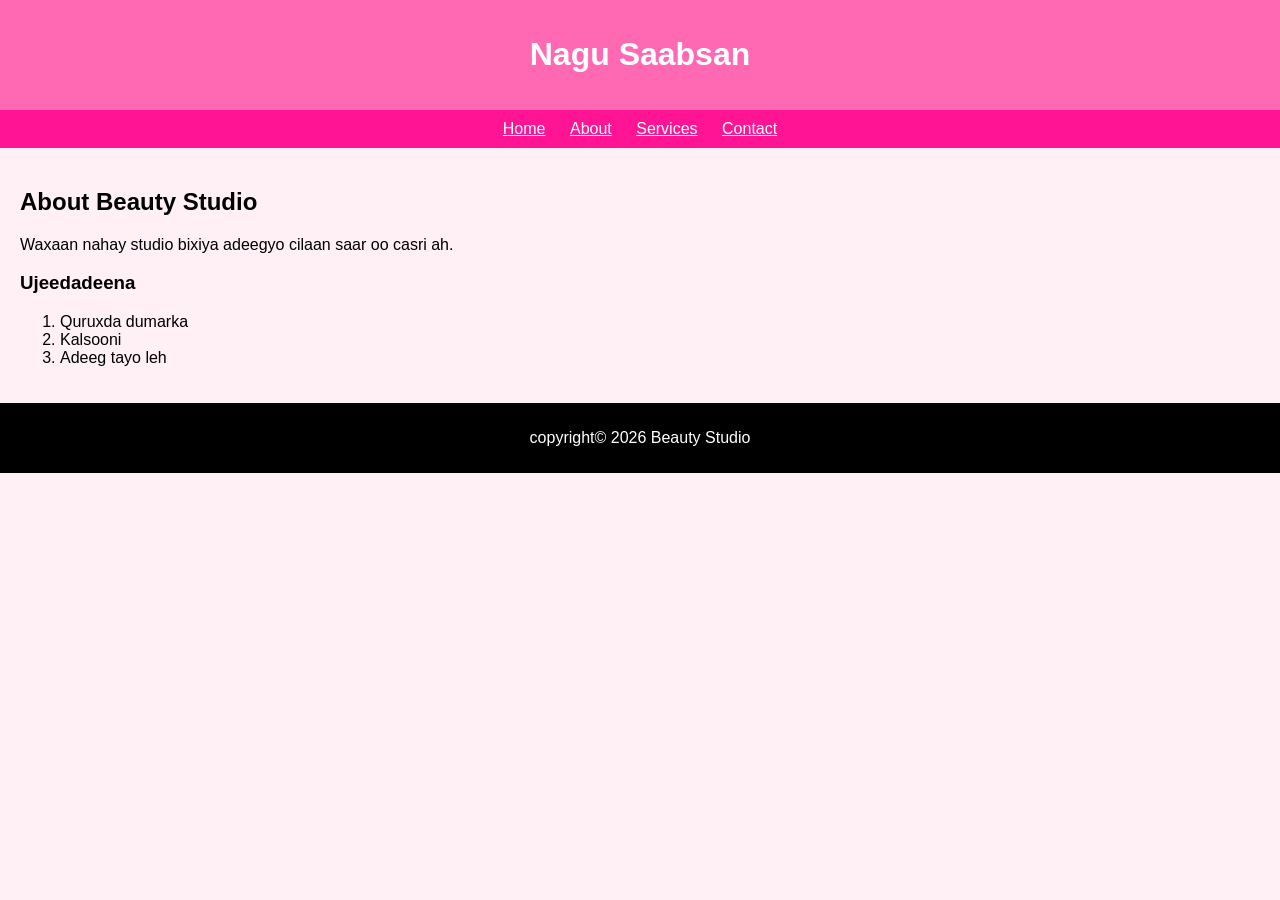
<file: about.html>
<!DOCTYPE html>
<html>
<head>
    <title>About</title>

    <style>
        body {
            font-family: Arial;
            background:#fff0f5;
            margin:0;
        }

        header {
            background:#ff69b4;
            color:white;
            text-align:center;
            padding:15px;
        }

        nav {
            background:#ff1493;
            text-align:center;
            padding:10px;
        }

        nav a {
            color:white;
            margin:10px;
        }

        main {
            padding:20px;
        }

        footer {
            background:black;
            color:white;
            text-align:center;
            padding:10px;
        }
    </style>
</head>

<body>

<header>
    <h1>Nagu Saabsan</h1>
</header>

<nav>
    <a href="index.html">Home</a>
    <a href="about.html">About</a>
    <a href="services.html">Services</a>
    <a href="contact.html">Contact</a>
</nav>

<main>
    <h2>About Beauty Studio</h2>
    <p>Waxaan nahay studio bixiya adeegyo cilaan saar oo casri ah.</p>

    <h3>Ujeedadeena</h3>
    <ol>
        <li>Quruxda dumarka</li>
        <li>Kalsooni</li>
        <li>Adeeg tayo leh</li>
    </ol>
</main>

<footer>
    <p>copyright© 2026 Beauty Studio</p>
</footer>

</body>
</html>
</file>
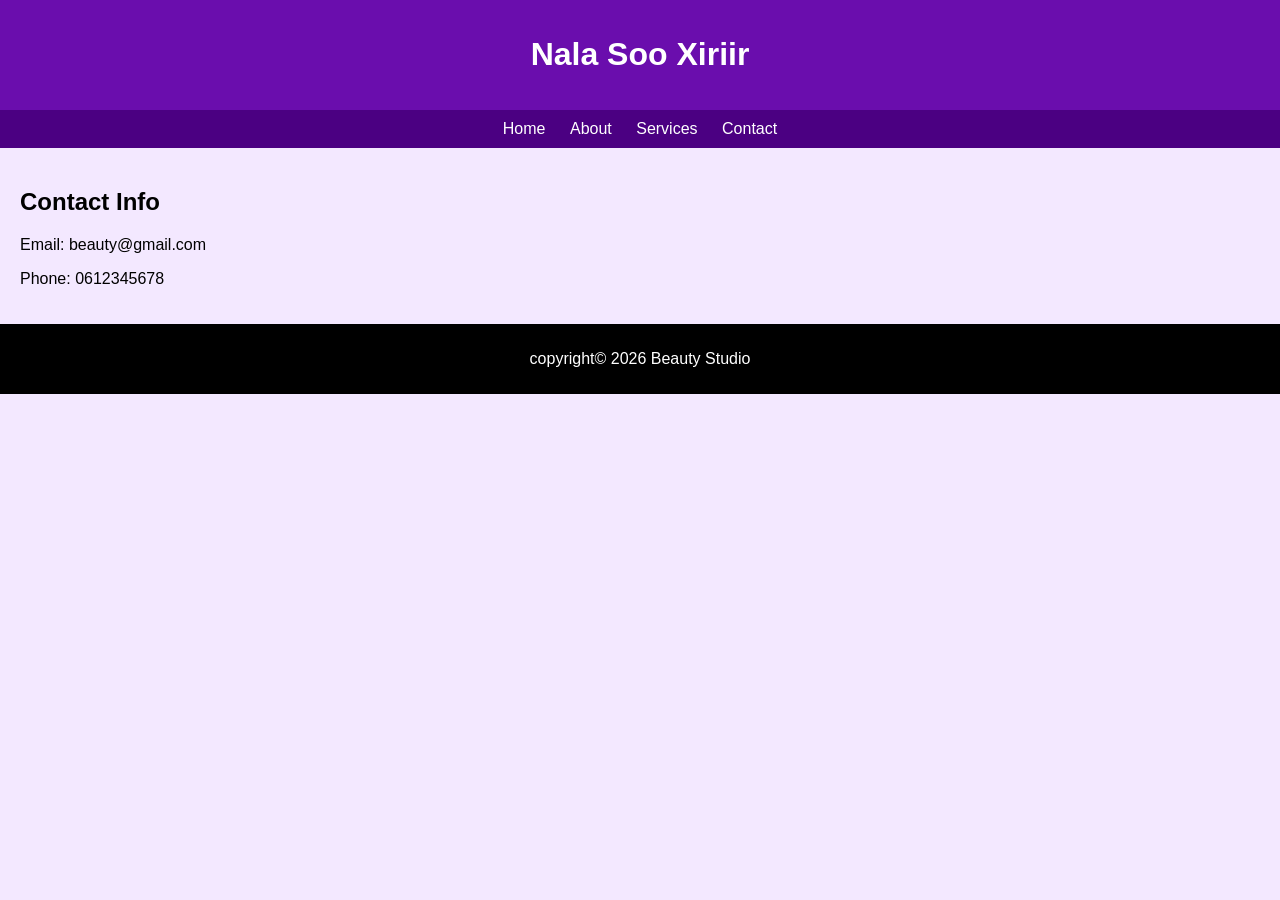
<file: contact.html>
<!DOCTYPE html>
<html>
<head>
    <title>Contact</title>
    <link rel="stylesheet" href="style.css">
</head>

<body>

<header>
    <h1>Nala Soo Xiriir</h1>
</header>

<nav>
    <a href="index.html">Home</a>
    <a href="about.html">About</a>
    <a href="services.html">Services</a>
    <a href="contact.html">Contact</a>
</nav>

<main>
    <h2>Contact Info</h2>

    <p>Email: beauty@gmail.com</p>
    <p>Phone: 0612345678</p>
</main>

<footer>
    <p>copyright© 2026 Beauty Studio</p>
</footer>

</body>
</html>
</file>
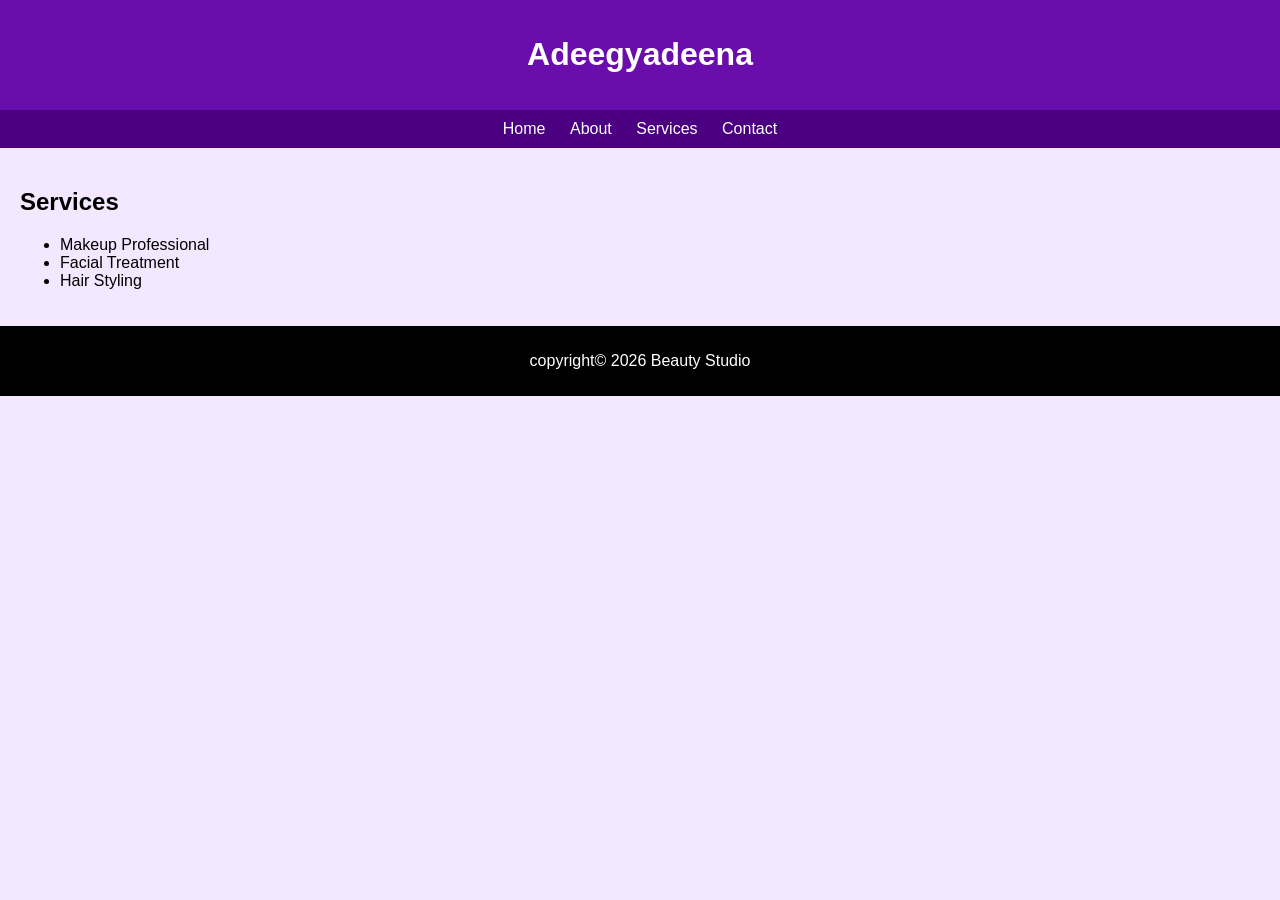
<file: services.html>
<!DOCTYPE html>
<html>
<head>
    <title>Services</title>
    <link rel="stylesheet" href="style.css">
</head>

<body>

<header>
    <h1>Adeegyadeena</h1>
</header>

<nav>
    <a href="index.html">Home</a>
    <a href="about.html">About</a>
    <a href="services.html">Services</a>
    <a href="contact.html">Contact</a>
</nav>

<main>
    <h2>Services</h2>

    <ul>
        <li>Makeup Professional</li>
        <li>Facial Treatment</li>
        <li>Hair Styling</li>
    </ul>
</main>

<footer>
    <p>copyright© 2026 Beauty Studio</p>
</footer>

</body>
</html>
</file>
<file: style.css>
body {
    font-family: Arial;
    background:#f3e8ff; /* light purple */
    margin:0;
}

header {
    background:#6a0dad; /* purple */
    color:white;
    text-align:center;
    padding:15px;
}

nav {
    background:#4b0082; /* dark purple */
    text-align:center;
    padding:10px;
}

nav a {
    color:white;
    margin:10px;
    text-decoration:none;
}

nav a:hover {
    color:#ffd700; /* gold hover */
}

main {
    padding:20px;
}

footer {
    background:black;
    color:white;
    text-align:center;
    padding:10px;
}
</file>
